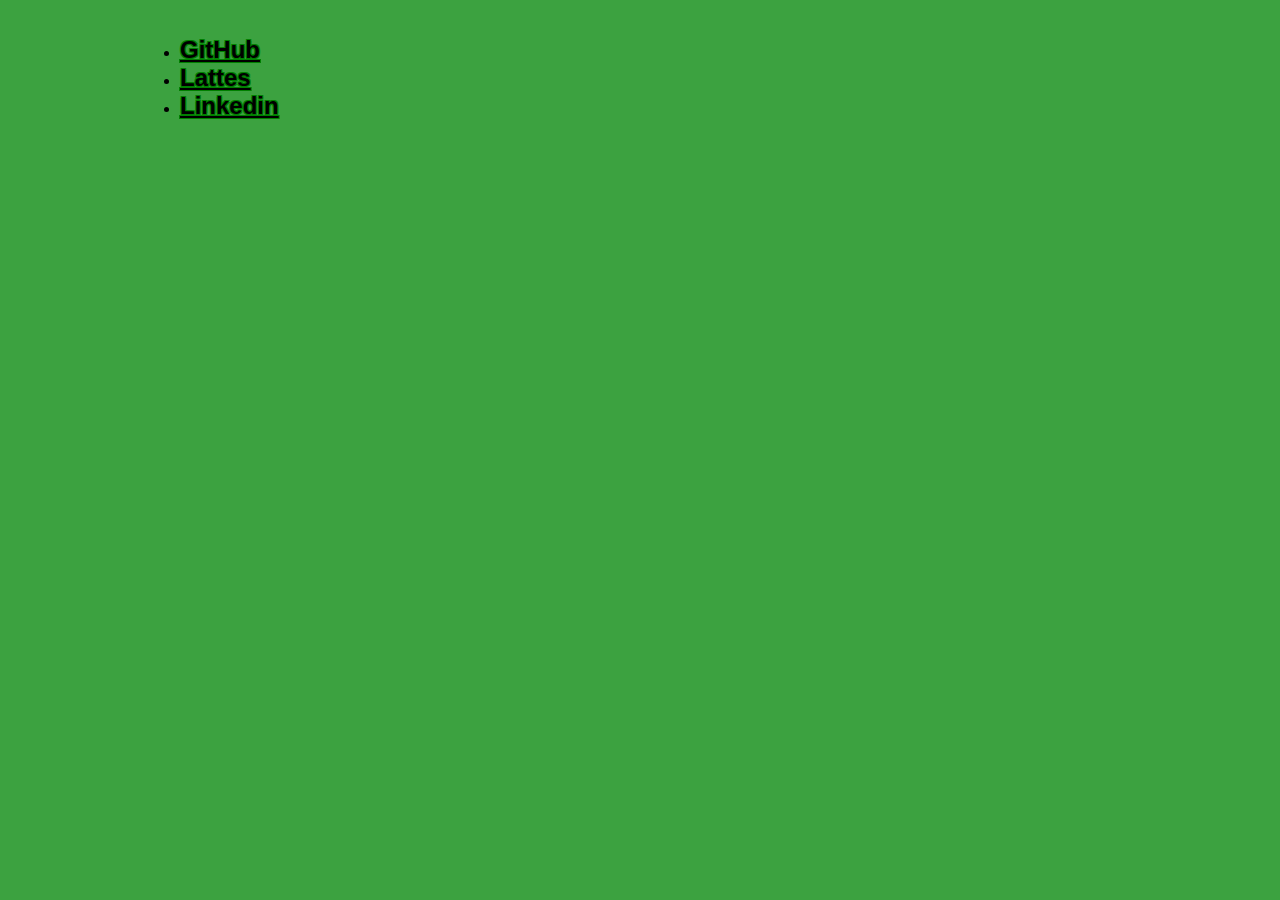
<file: index.html>
<!DOCTYPE html>
<html lang="pt-br">
<head>
  <meta charset="UTF-8" />
  <meta name="viewport" content="width=device-width, initial-scale=1.0"/>
  <title>enrzan</title>
  <style>
    body {
      background-color: #3ca240; /* fundo verde da imagem */
      font-family: Arial, sans-serif;
      margin: 0;
      padding: 0;
    }

    main {
      max-width: 1000px;
      margin: 0 auto;
      padding: 20px;
    }

    ul {
      list-style-type: disc;
      padding-left: 40px; /* ajusta o alinhamento do bullet */
    }

    li a {
      color: black;
      font-weight: bold;
      text-decoration: underline;
      font-size: 1.5em;
      text-shadow: 
        -1px -1px 0 green,  
         1px -1px 0 green,
        -1px  1px 0 green,
         1px  1px 0 green;
    }
  </style>
</head>
<body>
  <main>
    <ul>
      <li><a href="https://github.com">GitHub</a></li>
      <li><a href="https://lattes.cnpq.br">Lattes</a></li>
      <li><a href="https://linkedin.com">Linkedin</a></li>
    </ul>
  </main>
</body>
</html>
</file>
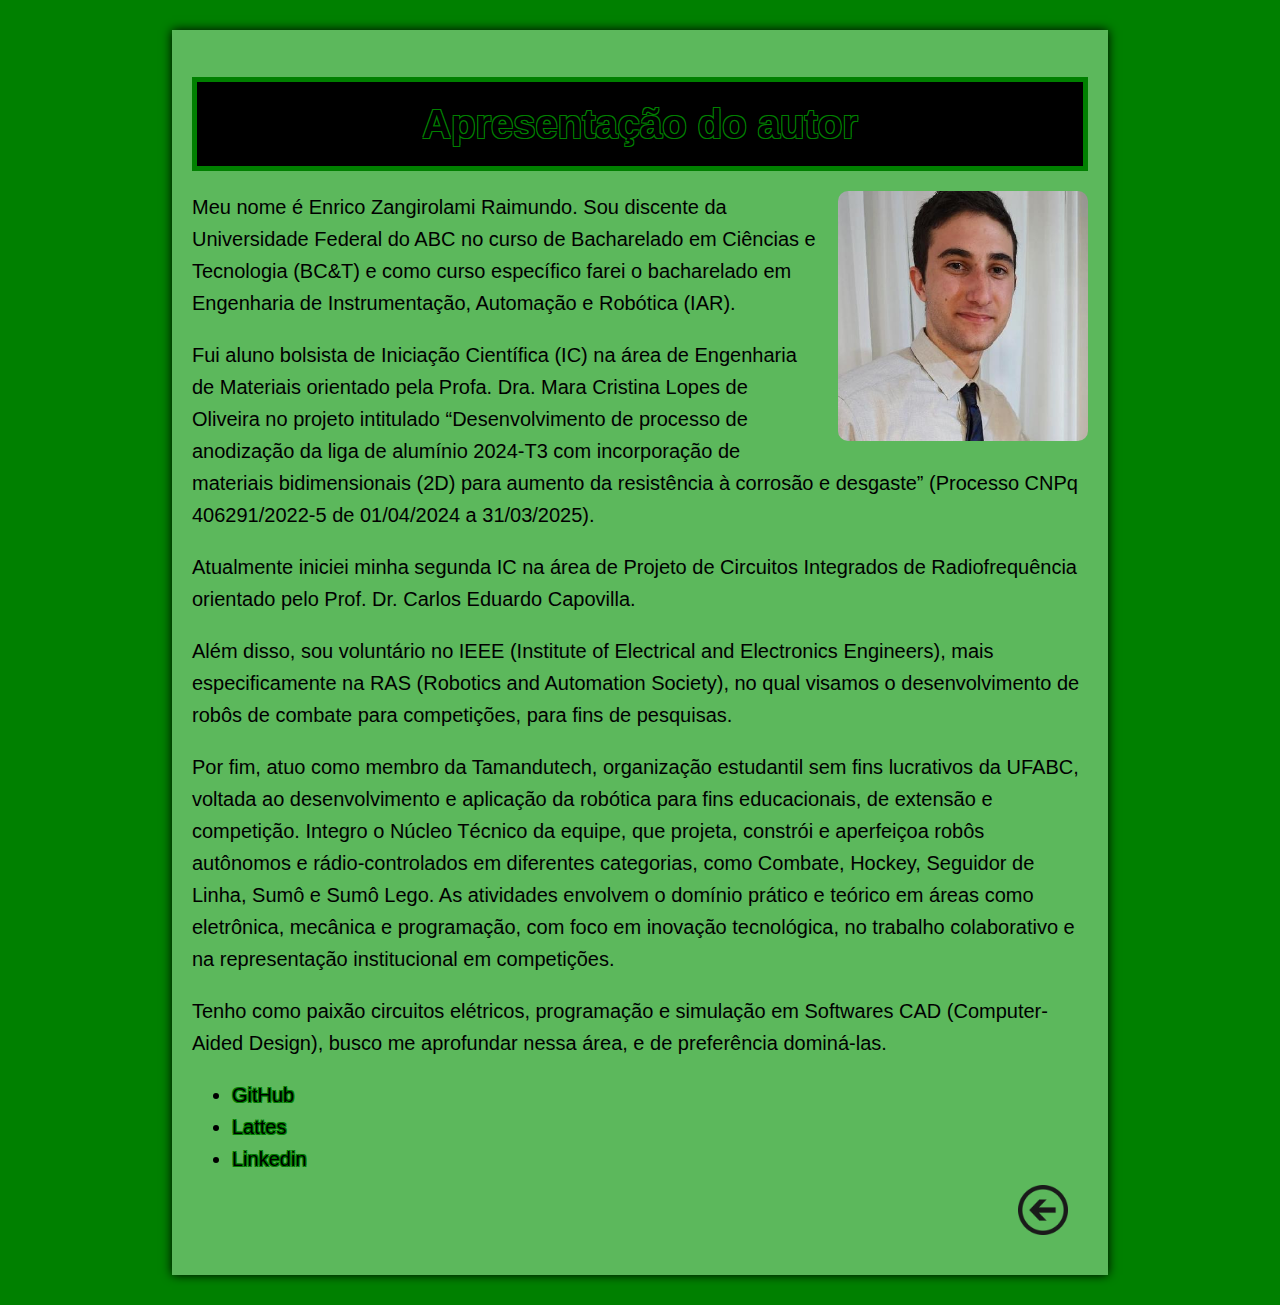
<file: index_apresentacao.html>
<!DOCTYPE html>
<html lang="pt-br">
<head>
  <meta charset="UTF-8" />
  <meta name="viewport" content="width=device-width, initial-scale=1.0" />
  <title class="title">Apresentação do autor</title>
  <link rel="stylesheet" href="site/style_text.css" />
  <link rel="stylesheet" href="site/style_title.css" />
  <style>
    body {
      background-color: green;
      margin: 0;
      font-family: Arial, sans-serif;
    }

    .container-main {
      background-color: #5cb85c;
      width: 70%;
      margin: 30px auto;
      padding: 20px;
      box-shadow: 0 0 10px black;
    }

    .title {
      color: black;
      text-shadow:
        -1px -1px 0 green,
         1px -1px 0 green,
        -1px  1px 0 green,
         1px  1px 0 green;
      padding: 10px;
      text-align: center;
      font-size: 2em;
      border: 5px solid green;
      background-color: black;
      margin-bottom: 20px;
    }

    .links a {
      color: black;
      text-shadow:
        -1px -1px 0 green,
         1px -1px 0 green,
        -1px  1px 0 green,
         1px  1px 0 green;
      text-decoration: none;
    }

    .links a:hover {
      text-decoration: underline;
    }

    .links ul {
      list-style-type: disc;
      padding-left: 20px;
    }

    .author-text img {
      float: right;
      margin: 0 0 10px 20px;
      width: 250px;
      border-radius: 10px;
    }

    .author-text::after {
      content: "";
      display: block;
      clear: both;
    }

    .back-button {
      width: 50px;
      height: auto;
      position: absolute;
      right: 20px;
      bottom: 20px;
    }

    .back-button-container {
      position: relative;
      height: 60px;
    }

    @media (max-width: 700px) {
      .author-text img {
        float: none;
        display: block;
        margin: 0 auto 20px auto;
      }

      .author-text {
        text-align: left;
      }
    }
  </style>
</head>
<body>
  <div class="container-main">
    <header>
      <h1 class="title">Apresentação do autor</h1>
    </header>

    <article class="author-text">
      <img src="imagens/EnricoZRaimundo_Foto_Perfil.jpg" alt="Foto de Enrico Zangirolami Raimundo" />

      <p>Meu nome é Enrico Zangirolami Raimundo. Sou discente da Universidade Federal do ABC no curso de Bacharelado em Ciências e Tecnologia (BC&T) e como curso específico farei o bacharelado em Engenharia de Instrumentação, Automação e Robótica (IAR).</p>

      <p>Fui aluno bolsista de Iniciação Científica (IC) na área de Engenharia de Materiais orientado pela Profa. Dra. Mara Cristina Lopes de Oliveira no projeto intitulado “Desenvolvimento de processo de anodização da liga de alumínio 2024-T3 com incorporação de materiais bidimensionais (2D) para aumento da resistência à corrosão e desgaste” (Processo CNPq 406291/2022-5 de 01/04/2024 a 31/03/2025).</p>

      <p>Atualmente iniciei minha segunda IC na área de Projeto de Circuitos Integrados de Radiofrequência orientado pelo Prof. Dr. Carlos Eduardo Capovilla.</p>

      <p>Além disso, sou voluntário no IEEE (Institute of Electrical and Electronics Engineers), mais especificamente na RAS (Robotics and Automation Society), no qual visamos o desenvolvimento de robôs de combate para competições, para fins de pesquisas.</p>

      <p>Por fim, atuo como membro da Tamandutech, organização estudantil sem fins lucrativos da UFABC, voltada ao desenvolvimento e aplicação da robótica para fins educacionais, de extensão e competição. Integro o Núcleo Técnico da equipe, que projeta, constrói e aperfeiçoa robôs autônomos e rádio-controlados em diferentes categorias, como Combate, Hockey, Seguidor de Linha, Sumô e Sumô Lego. As atividades envolvem o domínio prático e teórico em áreas como eletrônica, mecânica e programação, com foco em inovação tecnológica, no trabalho colaborativo e na representação institucional em competições.</p>

      <p>Tenho como paixão circuitos elétricos, programação e simulação em Softwares CAD (Computer-Aided Design), busco me aprofundar nessa área, e de preferência dominá-las.</p>

      <ul class="links">
        <li><a href="https://github.com/enrzan" target="_blank" rel="noopener noreferrer">GitHub</a></li>
        <li><a href="https://buscatextual.cnpq.br/buscatextual/visualizacv.do?id=K1523002T0" target="_blank" rel="noopener noreferrer">Lattes</a></li>
        <li><a href="https://www.linkedin.com/in/enrico-zangirolami-raimundo-a85987359/" target="_blank" rel="noopener noreferrer">Linkedin</a></li>
      </ul>
    </article>

    <div class="back-button-container">
      <a href="index.html">
        <img src="imagens/Round-Back-Button-PNG-Image-Background.png" alt="Voltar" class="back-button" />
      </a>
    </div>
  </div>
</body>
</html>
</file>
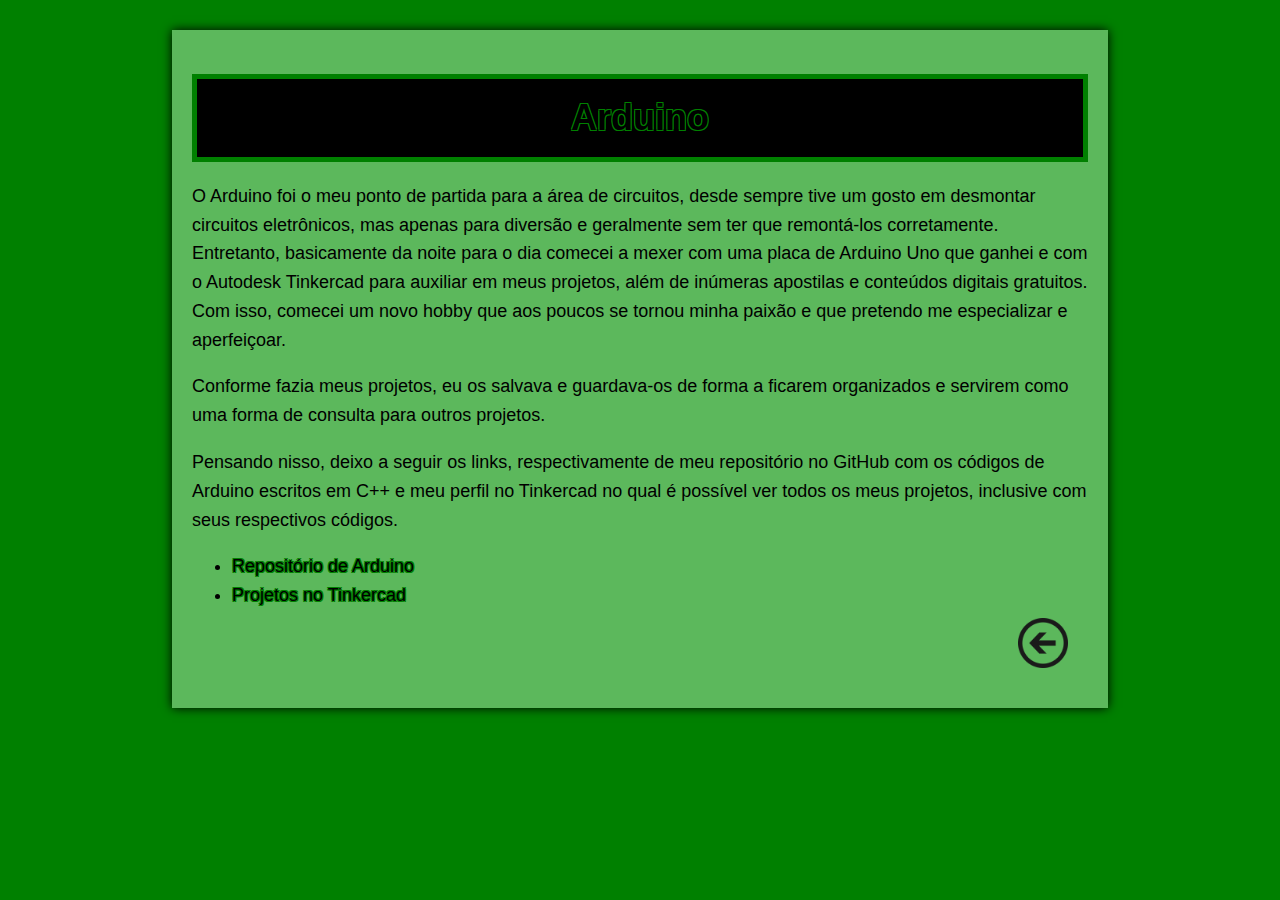
<file: index_arduino.html>
<!DOCTYPE html>
<html lang="pt-br">
<head>
    <meta charset="UTF-8">
    <meta name="viewport" content="width=device-width, initial-scale=1.0">
    <title class="title">Arduino</title>
    <link rel="stylesheet" href="site/style_title.css">
    <style>
        body {
            background-color: green;
            margin: 0;
            font-family: Arial, sans-serif;
        }

        .container-main {
            background-color: #5cb85c;
            width: 70%;
            margin: 30px auto;
            padding: 20px;
            box-shadow: 0 0 10px black;
        }

        .title {
            color: black;
            text-shadow: 
                -1px -1px 0 green,  
                 1px -1px 0 green,
                -1px  1px 0 green,
                 1px  1px 0 green;
            padding: 10px;
            text-align: center;
            font-size: 2em;
            border: 5px solid green;
            background-color: black;
            margin-bottom: 20px;
        }

        .links {
            font-size: 1em;
        }

        .links a {
            color: black;
            text-shadow: 
                -1px -1px 0 green,  
                 1px -1px 0 green,
                -1px  1px 0 green,
                 1px  1px 0 green;
            text-decoration: none;
        }

        .links a:hover {
            text-decoration: underline;
        }

        .links ul {
            list-style-type: disc;
            padding-left: 20px;
        }

        .back-button {
            width: 50px;
            height: auto;
            position: absolute;
            right: 20px;
            bottom: 20px;
        }

        .back-button-container {
            position: relative;
            height: 60px;
        }
    </style>
</head>
<body>
    <div class="container-main">
        <header>
            <h1 class="title">Arduino</h1>
        </header>

        <article>
            <p>O Arduino foi o meu ponto de partida para a área de circuitos, desde sempre tive um gosto em desmontar circuitos eletrônicos, mas apenas para diversão e geralmente sem ter que remontá-los corretamente. Entretanto, basicamente da noite para o dia comecei a mexer com uma placa de Arduino Uno que ganhei e com o Autodesk Tinkercad para auxiliar em meus projetos, além de inúmeras apostilas e conteúdos digitais gratuitos. Com isso, comecei um novo hobby que aos poucos se tornou minha paixão e que pretendo me especializar e aperfeiçoar.</p>

            <p>Conforme fazia meus projetos, eu os salvava e guardava-os de forma a ficarem organizados e servirem como uma forma de consulta para outros projetos.</p>

            <p>Pensando nisso, deixo a seguir os links, respectivamente de meu repositório no GitHub com os códigos de Arduino escritos em C++ e meu perfil no Tinkercad no qual é possível ver todos os meus projetos, inclusive com seus respectivos códigos.</p>

            <ul class="links">
                <li><a href="https://github.com/enrzan/Arduino_Codigos">Repositório de Arduino</a></li>
                <li><a href="https://www.tinkercad.com/users/5zlXzHxFWNF?type=circuits">Projetos no Tinkercad</a></li>
            </ul>
        </article>

        <div class="back-button-container">
            <a href="index.html">
                <img src="imagens/Round-Back-Button-PNG-Image-Background.png" alt="Voltar" class="back-button">
            </a>
        </div>
    </div>
</body>
</html>
</file>
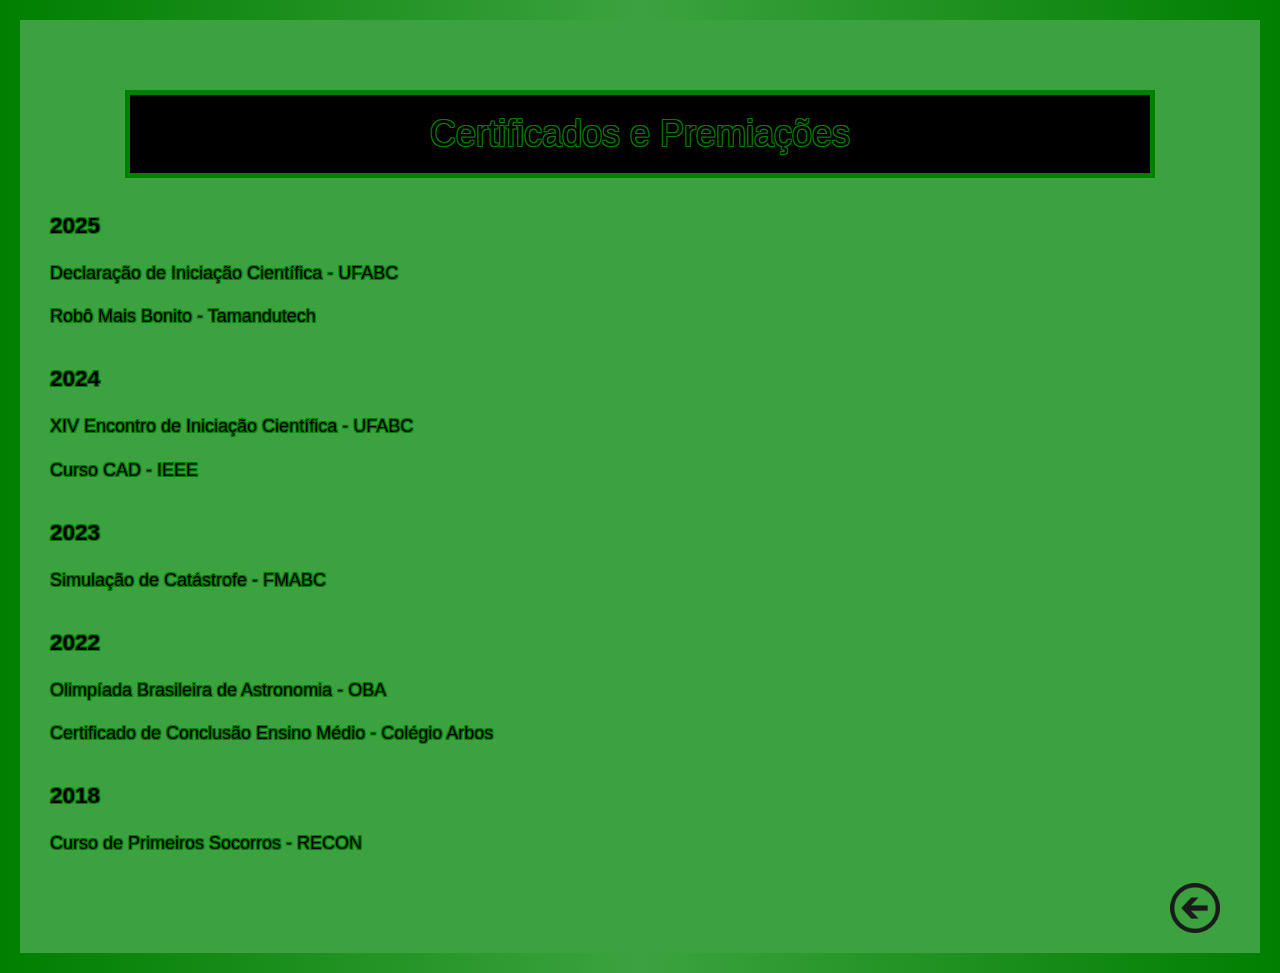
<file: index_certificados.html>
<!DOCTYPE html>
<html lang="pt-br">
<head>
  <meta charset="UTF-8">
  <meta name="viewport" content="width=device-width, initial-scale=1.0">
  <title>Certificados e Premiações</title>
  <link rel="stylesheet" href="site/style_title.css">
  <style>
    body {
      font-family: Arial, sans-serif;
      background: linear-gradient(to right, #007f00, #3ca240, #007f00);
      color: black;
      margin: 0;
      padding: 20px;
      font-size: 18px;
    }

    main {
      background-color: #3ca240;
      padding: 30px;
      margin: auto;
      max-width: 1200px;
    }

    .titulo-enrzan {
      color: black;
      text-shadow: 
        -1px -1px 0 green,  
         1px -1px 0 green,
        -1px  1px 0 green,
         1px  1px 0 green;
      padding: 10px;
      text-align: center;
      font-size: 2em;
      border: 5px solid green;
      background-color: rgba(0, 0, 0, 1);
      margin: 40px auto 20px auto;
      max-width: 1000px;
    }

    .ano {
      font-weight: bold;
      font-size: 1.25em;
      margin-top: 30px;
      text-shadow:
        -1px -1px 0 green,
         1px -1px 0 green,
        -1px  1px 0 green,
         1px  1px 0 green;
    }

    .certificado {
      margin: 15px 0;
    }

    .certificado a {
      cursor: pointer;
      color: black;
      text-decoration: none;
      text-shadow:
        -1px -1px 0 green,
         1px -1px 0 green,
        -1px  1px 0 green,
         1px  1px 0 green;
    }

    .certificado a:hover {
      text-decoration: underline;
    }

    .imagem-certificado {
      display: none;
      max-width: 100%;
      border: 3px solid black;
      margin-top: 10px;
    }

    .container {
      position: relative;
      height: 50px;
    }

    .back-button {
      width: 50px;
      height: auto;
      position: absolute;
      right: 10px;
      top: 10px;
    }
  </style>
  <script>
    function toggleImagem(id) {
      var img = document.getElementById(id);
      img.style.display = img.style.display === 'block' ? 'none' : 'block';
    }
  </script>
</head>
<body>
  <main>
    <div class="titulo-enrzan">Certificados e Premiações</div>

    <section>
      <div class="ano">2025</div>
      <div class="certificado">
        <a onclick="toggleImagem('cert_ic')">Declaração de Iniciação Científica - UFABC</a>
        <img id="cert_ic" class="imagem-certificado" src="img/certificados/EnricoZRaimundo_Certificad_IC_page-0001.jpg" alt="Certificado IC">
      </div>
      <div class="certificado">
        <a onclick="toggleImagem('cert_vencedor')">Robô Mais Bonito - Tamandutech</a>
        <img id="cert_vencedor" class="imagem-certificado" src="img/certificados/EnricoZRaimundo_Certificado_Vencedor_Mais_Bonito_Processo_Seletivo_2025_Tamandutech_rotated_page-0001.jpg" alt="Certificado Vencedor">
      </div>
    </section>

    <section>
      <div class="ano">2024</div>
      <div class="certificado">
        <a onclick="toggleImagem('cert_xiv')">XIV Encontro de Iniciação Científica - UFABC</a>
        <img id="cert_xiv" class="imagem-certificado" src="img/certificados/EnricoZRaimundo_Certificado_XIV_Encontro_IC_UFABC_page-0001.jpg" alt="Certificado XIV">
      </div>
      <div class="certificado">
        <a onclick="toggleImagem('cert_cad')">Curso CAD - IEEE</a>
        <img id="cert_cad" class="imagem-certificado" src="img/certificados/EnricoZRaimundo_Certificado_CAD.png" alt="Certificado CAD">
      </div>
    </section>

    <section>
      <div class="ano">2023</div>
      <div class="certificado">
        <a onclick="toggleImagem('cert_catastrofe')">Simulação de Catástrofe - FMABC</a>
        <img id="cert_catastrofe" class="imagem-certificado" src="img/certificados/EnricoZRaimundo_Certificado_Treinamento_Catastrofe_FMABC.png" alt="Certificado Catástrofe">
      </div>
    </section>

    <section>
      <div class="ano">2022</div>
      <div class="certificado">
        <a onclick="toggleImagem('cert_oba')">Olimpíada Brasileira de Astronomia - OBA</a>
        <img id="cert_oba" class="imagem-certificado" src="img/certificados/EnricoZRaimundo_Certificado_OBA-girado_page-0001.jpg" alt="Certificado OBA">
      </div>
      <div class="certificado">
        <a onclick="toggleImagem('cert_em')">Certificado de Conclusão Ensino Médio - Colégio Arbos</a>
        <img id="cert_em" class="imagem-certificado" src="img/certificados/EnricoZRaimundo_Certificado_EM_page-0001.jpg" alt="Certificado EM">
      </div>
    </section>

    <section>
      <div class="ano">2018</div>
      <div class="certificado">
        <a onclick="toggleImagem('cert_primeiros')">Curso de Primeiros Socorros - RECON</a>
        <img id="cert_primeiros" class="imagem-certificado" src="img/certificados/EnricoZRaimundo_Certificado_Primeiros_Socorros_rotated_page-0001.jpg" alt="Primeiros Socorros">
      </div>
    </section>

    <div class="container">
      <a href="index.html"><img src="imagens/Round-Back-Button-PNG-Image-Background.png" alt="Voltar" class="back-button"></a>
    </div>
  </main>
</body>
</html>
</file>
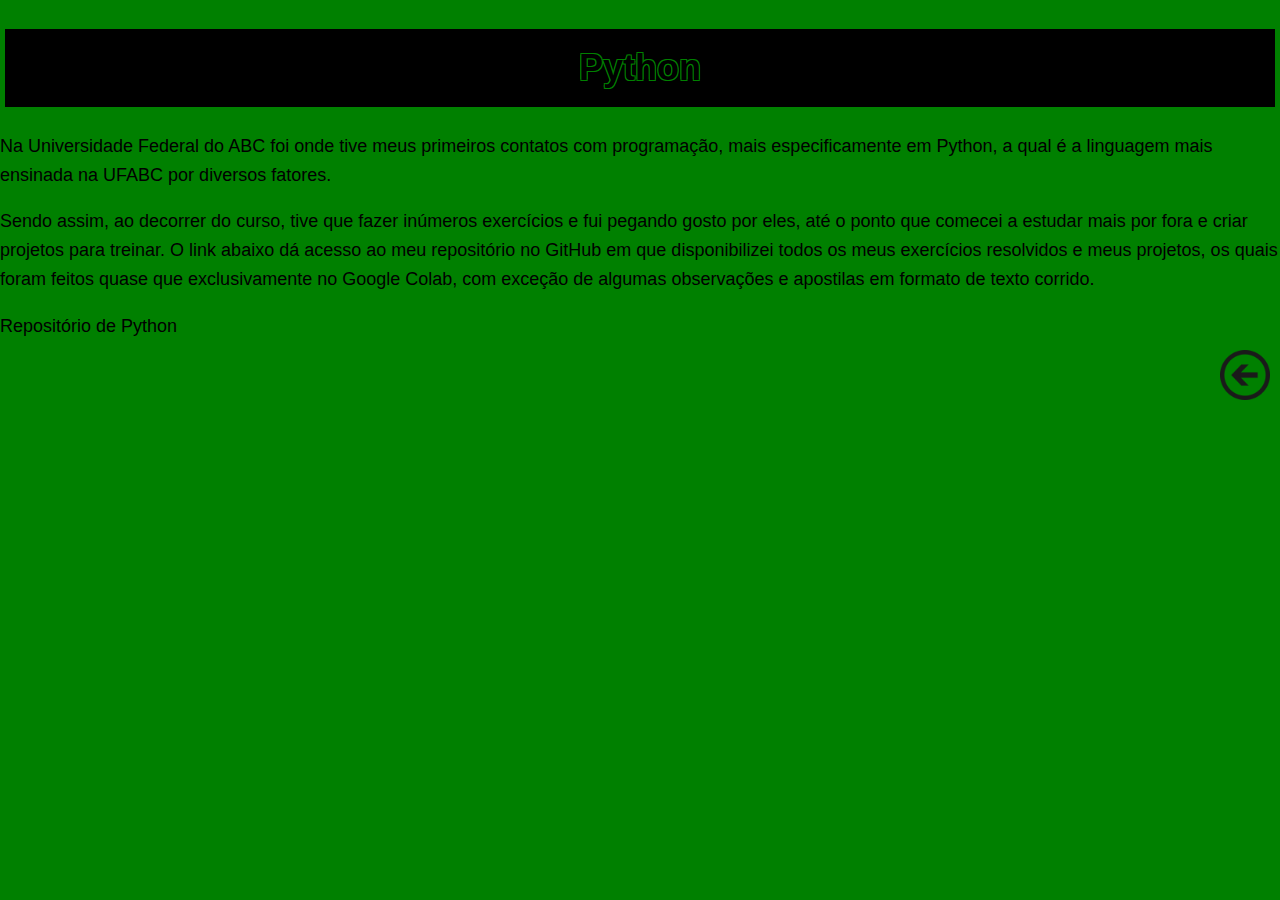
<file: index_python.html>
<!DOCTYPE html>
<html lang="pt-br">
<head>
    <meta charset="UTF-8">
    <meta name="viewport" content="width=device-width, initial-scale=1.0">
    <title class="title">Python</title>
    <link rel="stylesheet" href="site/style_title.css">
    <style>
        .container {
            position: relative;
            height: 50vh;
        }

        .img-resize {
            width: 300px;
            height: auto; 
            position: absolute;
            right: 175px;
            top: 0%;
            transform: translateY(-125%);
        }

        .back-button {
            width: 50px;
            height: auto;
            position: absolute;
            right: 10px;
            top: 10px;
        }

        .title {
            color: black;
            text-shadow: 
                -1px -1px 0 green,  
                 1px -1px 0 green,
                -1px  1px 0 green,
                 1px  1px 0 green;
            padding: 10px;
            text-align: center;
            font-size: 2em;
            border: 5px solid green;
            background-color: rgba(0, 0, 0, 1);
        }

        .links {
            font-size: 1em;
        }

        .links a {
            color: black;
            text-decoration: none;
            text-shadow: 
                -1px -1px 0 green,  
                 1px -1px 0 green,
                -1px  1px 0 green,
                 1px  1px 0 green;
        }

        .links a:hover {
            text-decoration: underline;
        }

        .links ul {
            list-style-type: disc;
            padding-left: 20px;
        }
    </style>
</head>
<body>
    <main>
        <header>
            <h1 class="title">Python</h1>
        </header>
        <article>
            <p>Na Universidade Federal do ABC foi onde tive meus primeiros contatos com programação, mais especificamente em Python, a qual é a linguagem mais ensinada na UFABC por diversos fatores.</p>
            <p>Sendo assim, ao decorrer do curso, tive que fazer inúmeros exercícios e fui pegando gosto por eles, até o ponto que comecei a estudar mais por fora e criar projetos para treinar. O link abaixo dá acesso ao meu repositório no GitHub em que disponibilizei todos os meus exercícios resolvidos e meus projetos, os quais foram feitos quase que exclusivamente no Google Colab, com exceção de algumas observações e apostilas em formato de texto corrido.</p>
            <li class="links"><a href="https://github.com/enrzan/Pyton_GoogleColab">Repositório de Python</a></li>
        </article>
        <div class="container">
            <a href="index.html"><img src="imagens/Round-Back-Button-PNG-Image-Background.png" alt="Voltar" class="back-button"></a>
        </div>
    </main>
</body>
</html>
</file>
<file: site/style_text.css>
*{
    font-family: Arial, Helvetica, sans-serif;
    font-size: 20px;
}

body {
    background-color: green;
}

main {
    background-color: rgba(255, 255, 255, 0.5);
    width: 1000px;
    margin: auto;
    padding: 10px;
    box-shadow: 50px 50px 50px black;
}
</file>
<file: site/style_title.css>
/* ========== CONFIGURAÇÕES GERAIS ========== */

body {
  background-color: green;
  margin: 0;
  font-family: Arial, sans-serif;
  font-size: 18px;          /* Fonte-base aumentada */
  line-height: 1.6;
}

/* ========== ESTILO TÍTULOS PRINCIPAIS ========== */

.title, .titulo-enrzan {
  color: black;
  text-shadow: 
    -1px -1px 0 green,  
     1px -1px 0 green,
    -1px  1px 0 green,
     1px  1px 0 green;
  padding: 10px;
  text-align: center;
  font-size: 2em;
  border: 5px solid green;
  background-color: black;
  margin-bottom: 20px;
}

/* ========== LINKS E ESTILOS DE NAVEGAÇÃO ========== */

.links a {
  color: black;
  text-decoration: none;
  text-shadow: 
    -1px -1px 0 green,  
     1px -1px 0 green,
    -1px  1px 0 green,
     1px  1px 0 green;
}

.links a:hover {
  text-decoration: underline;
}

.links ul {
  list-style-type: disc;
  padding-left: 20px;
}

/* ========== BOTÃO VOLTAR ========== */

.back-button {
  width: 50px;
  height: auto;
  position: absolute;
  right: 20px;
  bottom: 20px;
}

.back-button-container {
  position: relative;
  height: 60px;
}

/* ========== CONTAINER CENTRAL PADRÃO ========== */

.container-main {
  background-color: #5cb85c;
  width: 70%;
  margin: 30px auto;
  padding: 20px;
  box-shadow: 0 0 10px black;
}

/* ========== RESPONSIVIDADE PARA TELAS PEQUENAS ========== */

@media (max-width: 768px) {
  body {
    font-size: 17px;
    line-height: 1.6;
  }

  .container-main {
    width: 95%;
    padding: 15px;
  }

  .title, .titulo-enrzan {
    font-size: 1.7em;
    padding: 8px;
  }

  .back-button {
    width: 40px;
    position: static;
    display: block;
    margin: 20px auto 0 auto;
  }

  .back-button-container {
    height: auto;
  }

  article, section {
    padding: 0;
  }

  .links ul {
    padding-left: 15px;
  }
}
</file>
